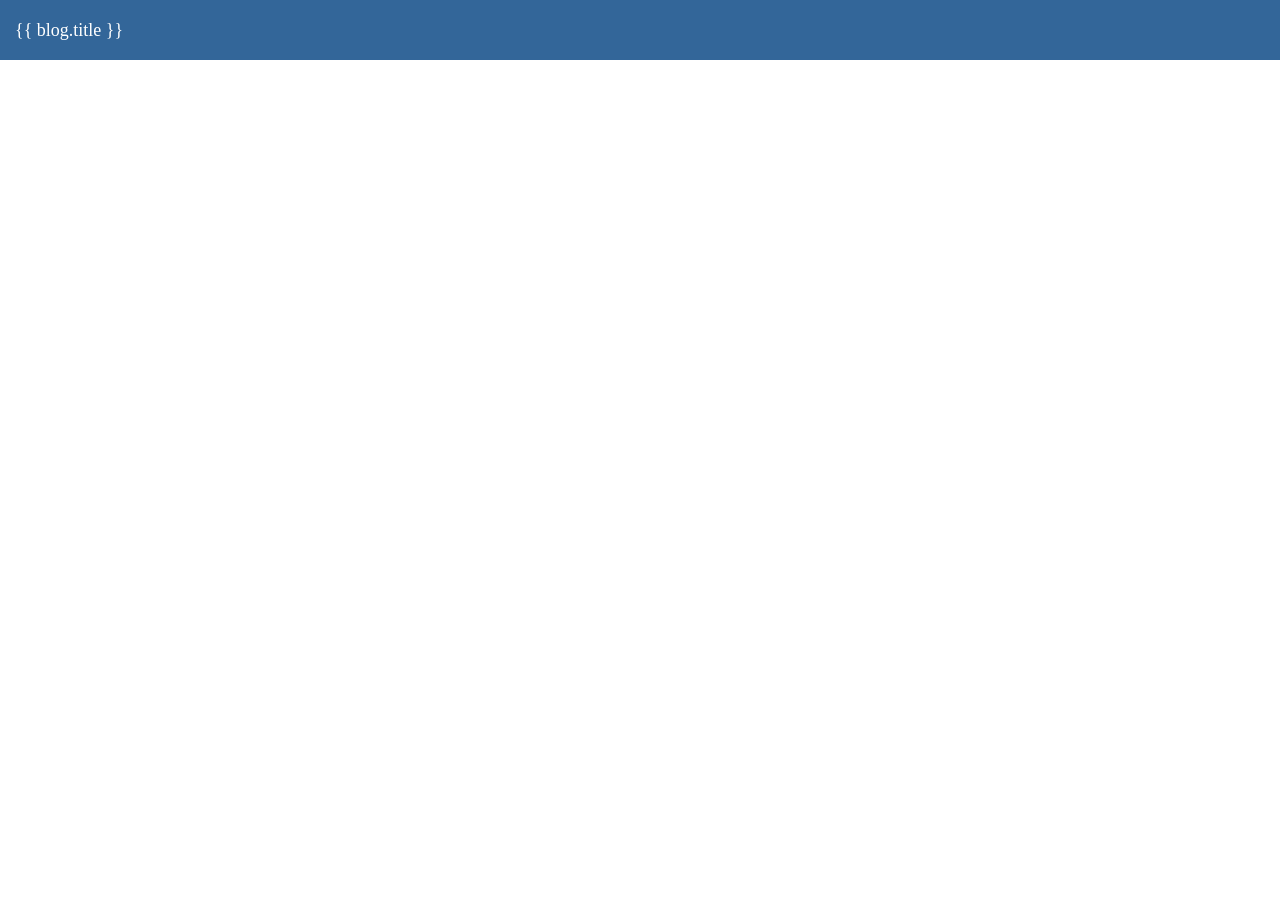
<file: templates/blog/home_site1.html>
<!doctype html>
<html lang="zh">
<head>
    <meta charset="UTF-8">

    <title>Document</title>
    <style>
        * {
            margin: 0;
            padding: 0;
        }

        .header {
            width: 100%;
            height: 60px;
            background-color: #369;
        }

        .header .title {
            font-size: 18px;
            font-weight: 100;
            line-height: 60px;
            color: white;
            margin-left: 15px;
        }
    </style>
</head>
<body>

<div class="header">
    <div class="content">
        <p class="title">{{ blog.title }}</p>

    </div>
</div>


</body>
</html>
</file>
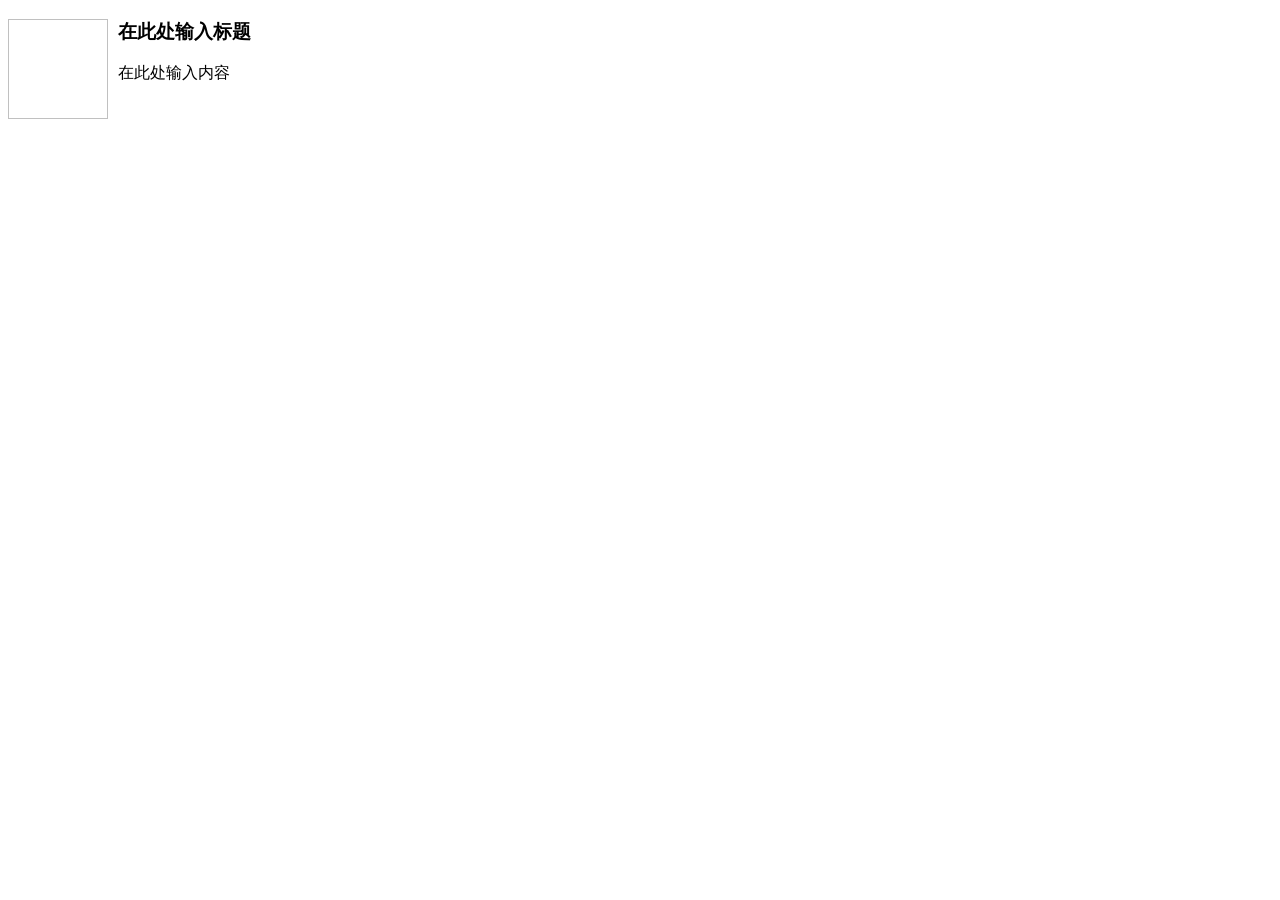
<file: assets/blog/kindeditor/plugins/template/html/1.html>
<!doctype html>
<html>
<head>
	<meta charset="utf-8" />
</head>
<body>
	<h3>
		<img align="left" height="100" style="margin-right: 10px" width="100" />在此处输入标题
	</h3>
	<p>
		在此处输入内容
	</p>
</body>
</html>
</file>
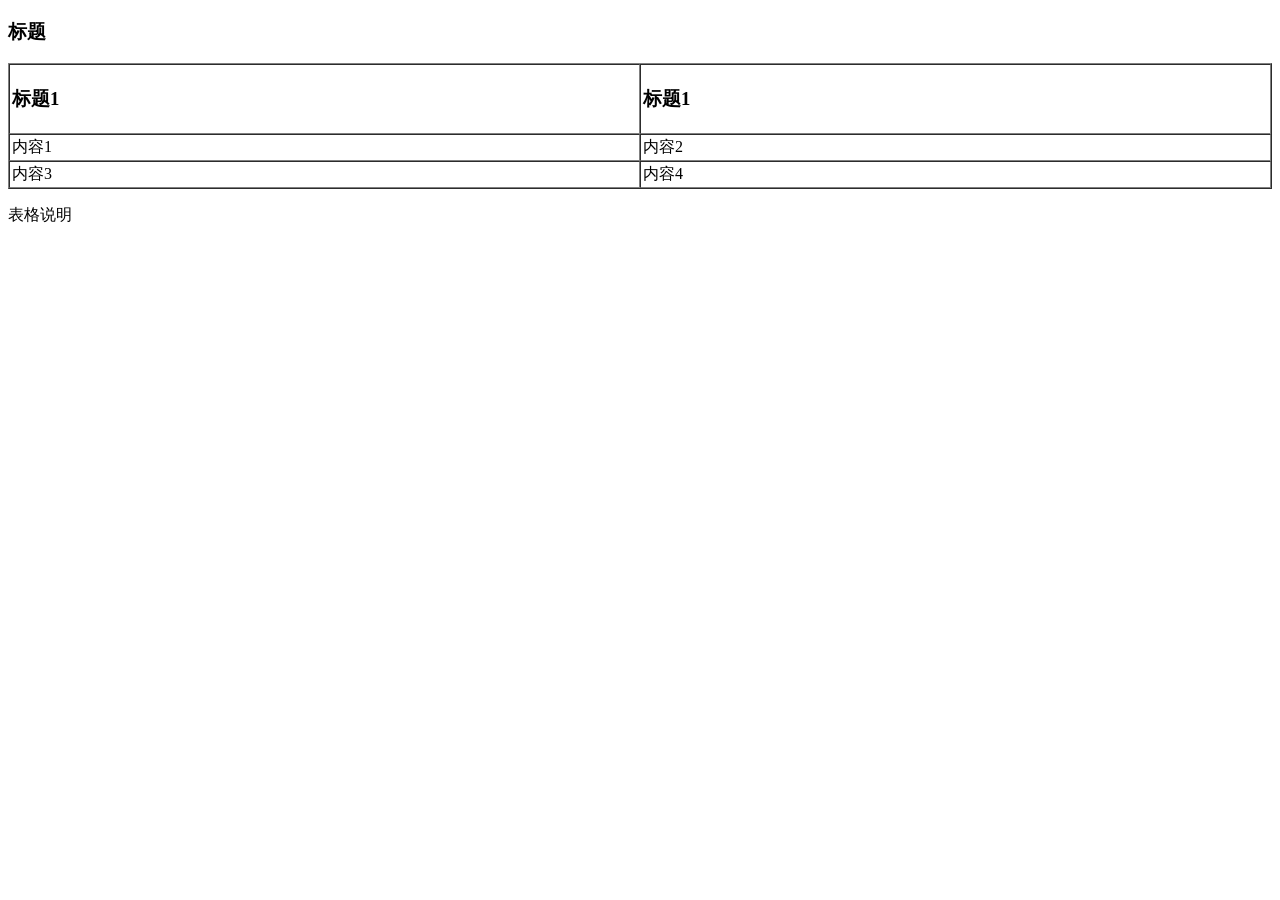
<file: assets/blog/kindeditor/plugins/template/html/2.html>
<!doctype html>
<html>
<head>
	<meta charset="utf-8" />
</head>
<body>
	<h3>
		标题
	</h3>
	<table style="width:100%;" cellpadding="2" cellspacing="0" border="1">
		<tbody>
			<tr>
				<td>
					<h3>标题1</h3>
				</td>
				<td>
					<h3>标题1</h3>
				</td>
			</tr>
			<tr>
				<td>
					内容1
				</td>
				<td>
					内容2
				</td>
			</tr>
			<tr>
				<td>
					内容3
				</td>
				<td>
					内容4
				</td>
			</tr>
		</tbody>
	</table>
	<p>
		表格说明
	</p>
</body>
</html>
</file>
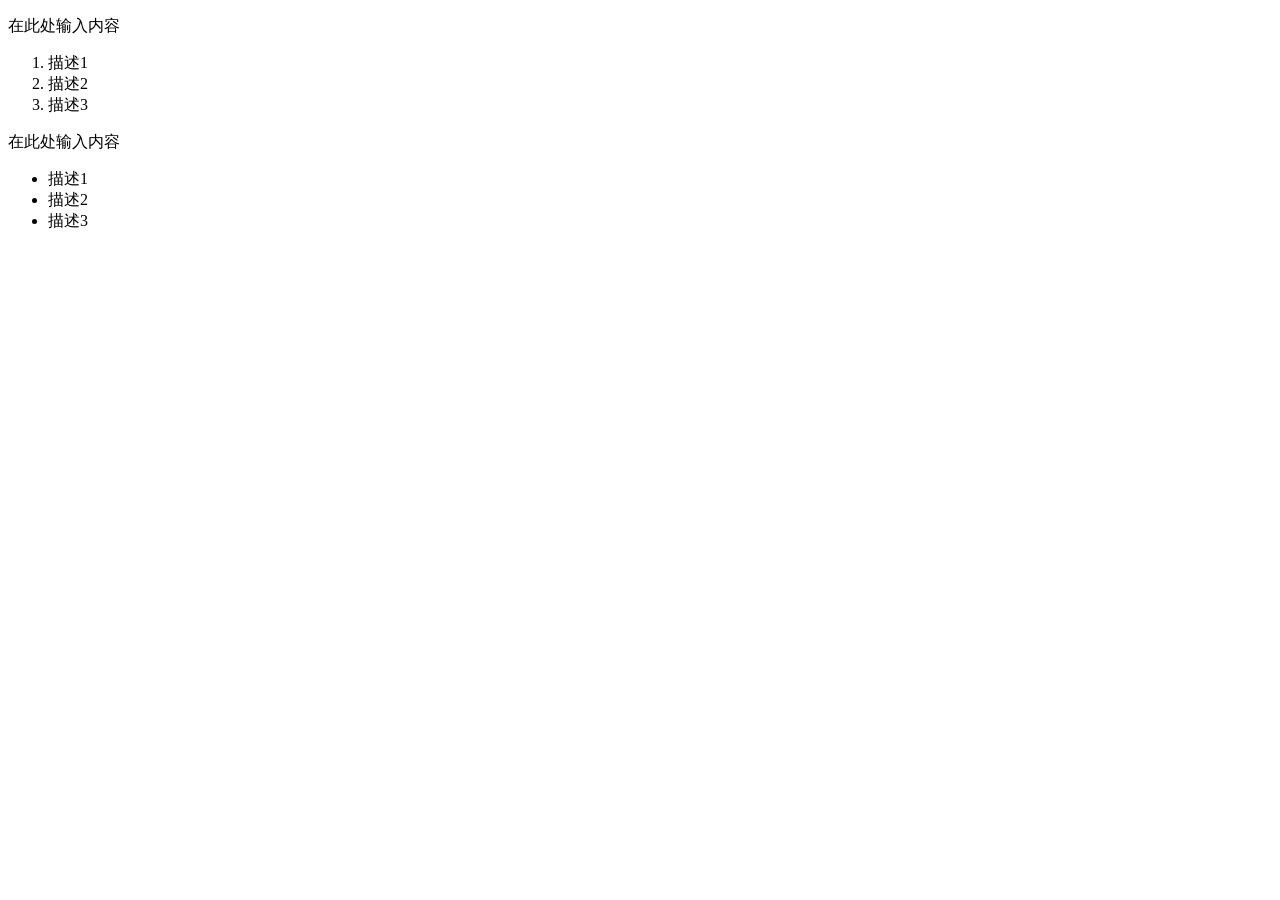
<file: assets/blog/kindeditor/plugins/template/html/3.html>
<!doctype html>
<html>
<head>
	<meta charset="utf-8" />
</head>
<body>
	<p>
		在此处输入内容
	</p>
	<ol>
		<li>
			描述1
		</li>
		<li>
			描述2
		</li>
		<li>
			描述3
		</li>
	</ol>
	<p>
		在此处输入内容
	</p>
	<ul>
		<li>
			描述1
		</li>
		<li>
			描述2
		</li>
		<li>
			描述3
		</li>
	</ul>
</body>
</html>
</file>
